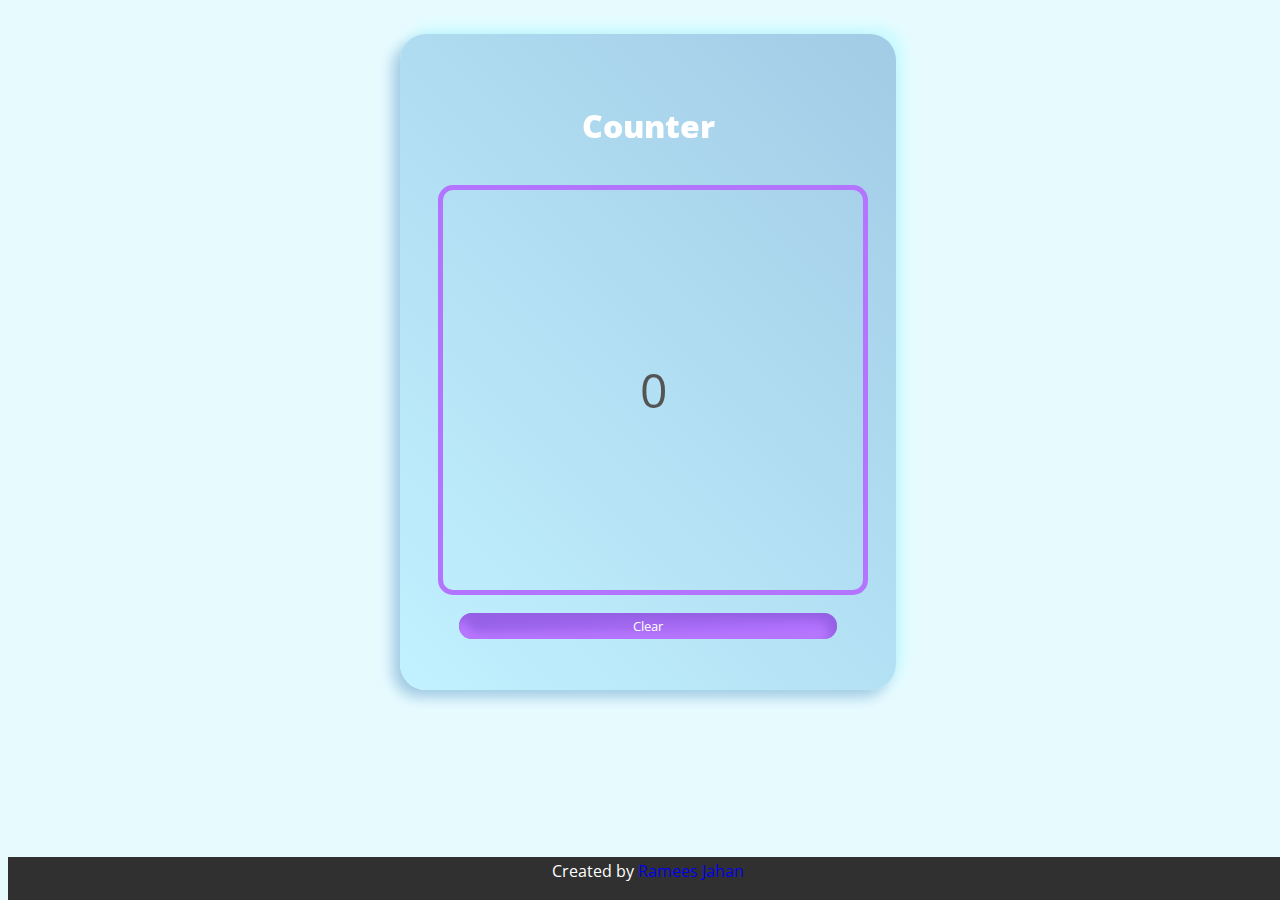
<file: index.html>
<!DOCTYPE html>
<html>
  <head>
    <meta http-equiv="content-type" content="text/html; charset=utf-8" />
    <meta name="viewport" content="width=device-width, initial-scale=1">
    
    <title>Counter</title>
    
    <!--Styles-->
    <link href="https://cdn.jsdelivr.net/npm/bootstrap@5.0.2/dist/css/bootstrap.min.css" rel="stylesheet" integrity="sha384-EVSTQN3/azprG1Anm3QDgpJLIm9Nao0Yz1ztcQTwFspd3yD65VohhpuuCOmLASjC" crossorigin="anonymous">
    <link rel="stylesheet" href="css/style.css" type="text/css" media="all" />
    
  </head>
  <body>
    <div class="main-body">
      <div class="content-body">
        <div class="main-content">
          <h3 class="head-counter" >Counter</h3>
          <div class="count-btn-body">
            <input class="count-ipt" type="text" name="count-ipt" id="count-ipt" value="0" disabled />
            <div class="count-btn" name="count-btn" id="count-btn" value="" onclick="count()"></div>
          </div>
          <div class="clear-btn-body">
            <center>
              <input class="clear-btn" type="button" name="clear-btn" id="clear-btn" value="Clear" onclick="clearAll()"/>
            </center>
          </div>
        </div>
      </div>
      <footer class="footer">
        <p>Created by <a href="http://rameesjahan.github.io">Ramees Jahan</a></p>
      </footer>
    </div>
    
    <!--Scripts-->
    <script src="https://cdn.jsdelivr.net/npm/@popperjs/core@2.9.2/dist/umd/popper.min.js" integrity="sha384-IQsoLXl5PILFhosVNubq5LC7Qb9DXgDA9i+tQ8Zj3iwWAwPtgFTxbJ8NT4GN1R8p" crossorigin="anonymous"></script>
    <script src="https://cdn.jsdelivr.net/npm/bootstrap@5.0.2/dist/js/bootstrap.min.js" integrity="sha384-cVKIPhGWiC2Al4u+LWgxfKTRIcfu0JTxR+EQDz/bgldoEyl4H0zUF0QKbrJ0EcQF" crossorigin="anonymous"></script>
    <script src="scripts/script.js" type="text/javascript" charset="utf-8"></script>
  </body>
</html>
</file>
<file: css/style.css>
@import url('https://fonts.googleapis.com/css2?family=Open+Sans:wght@600&display=swap');

*{
  font-family: 'Open Sans', sans-serif;
  transition: 2s;
}
body{
  background: #E7FBFF;
}

.main-body{
  position: fixed;
  display: block;
}

.content-body{
  position: relative;
  display: flex;
  justify-content: center;
  top: 0;
  width: 100vw;
  height: 85vh;
}


.main-content{
  background: #E7FBFF;
  position: relative;
  display: flex;
  flex-direction: column;
  gap: 1%;
  width: 90vw;
  height: 85%;
  padding: 3% 3%;
  margin: 2% 5%;
  max-width: 420px;
  max-height: 580px;
  margin-bottom: 7vh;
}

.head-counter{
  position: relative;
  text-align: center;
  color: #000000;
  font-size: 2em;
  font-weight: 900;
  width: 100%;
  flex: 0;
  user-select:none;
  transition: 1.5s;
}

.head-counter:focus,
.head-counter:hover{
  animation: shake 1s;
}


@media screen and (min-width: 480px){
  .main-content{
    border-radius: 26px;
    background: linear-gradient(225deg, #a2cbe6, #c1f2ff);
    box-shadow:  -7px 7px 14px #a0c9e3,
                 7px -7px 14px #c8fbff;
  }
  .head-counter{
    color: #FFFFFF;
  }
}

.count-btn-body{
  position: relative;
  display: flex;
  justify-content: center;
  align-items: center;
  width: 100%;
  flex: 1;
  overflow: hidden;
  border: solid 5px #b374ff;
  border-radius: 15px;
}
.count-ipt{
  background: none;
  position: absolute;
  width: 90%;
  text-align: center;
  font-size: 3em;
  border: none;
}
.count-btn{
  background: none;
  position: relative;
  width: 90%;
  height: 90%;
  border: none;
}

.clear-btn-body{
  font-size: 1.5em;
  bottom: 0;
  width: 100%;
  flex: 0;
}

.clear-btn{
  border: 0;
  color: #ffffff;
  padding: 1%;
  margin: 3%;
  width: 90%;
  border-radius: 26px;
  background: linear-gradient(225deg, #b374ff, #9661e6);
  box-shadow: inset -7px 7px 10px #9560e3,
              inset 7px -7px 10px #b978ff;
}
.clear-btn:hover,
.clear-btn:focus{
  background: #7D33FF;
}

.footer{
  background: #303030;
  position: fixed;
  display: flex;
  width: 100vw;
  bottom: 0;
  color: #FFFFFF;
  justify-content: center;
}

.footer p{
  margin: 3px;
  margin-bottom: 2vh;
}

.footer p a{
  text-decoration: none;
}


@keyframes animate{
  0%{
    width: 0px;
    height: 0px;
    opacity: 0.5;
  }
  100%{
    width: 500px;
    height: 500px;
    opacity: .0;
  }
}

/*animations*/

@keyframes shake {
  0% { transform: translate(1px, 1px) rotate(0deg); }
  10% { transform: translate(-1px, -2px) rotate(-1deg); }
  20% { transform: translate(-3px, 0px) rotate(1deg); }
  30% { transform: translate(3px, 2px) rotate(0deg); }
  40% { transform: translate(1px, -1px) rotate(1deg); }
  50% { transform: translate(-1px, 2px) rotate(-1deg); }
  60% { transform: translate(-3px, 1px) rotate(0deg); }
  70% { transform: translate(3px, 1px) rotate(-1deg); }
  80% { transform: translate(-1px, -1px) rotate(1deg); }
  90% { transform: translate(1px, 2px) rotate(0deg); }
  100% { transform: translate(1px, -2px) rotate(-1deg); }
}

/* Ripple Effect */

/*
*****Method 1*****
span{
  position: absolute;
  background: #AFB6FE;
  transform: translate(-50%,-50%);
  pointer-events: none;
  border-radius: 50%;
  animation: animate .3s linear infinite;
}*/

/****Method 2*****/
span.ripple {
  background: #AFB6FE;
  position: absolute;
  border-radius: 50%;
  transform: scale(0);
  animation: ripple 600ms linear;
  /*background-color: rgba(255, 255, 255, 0.7);*/
}

@keyframes ripple {
  to {
    transform: scale(4);
    opacity: 0;
  }

/*******************/
</file>
